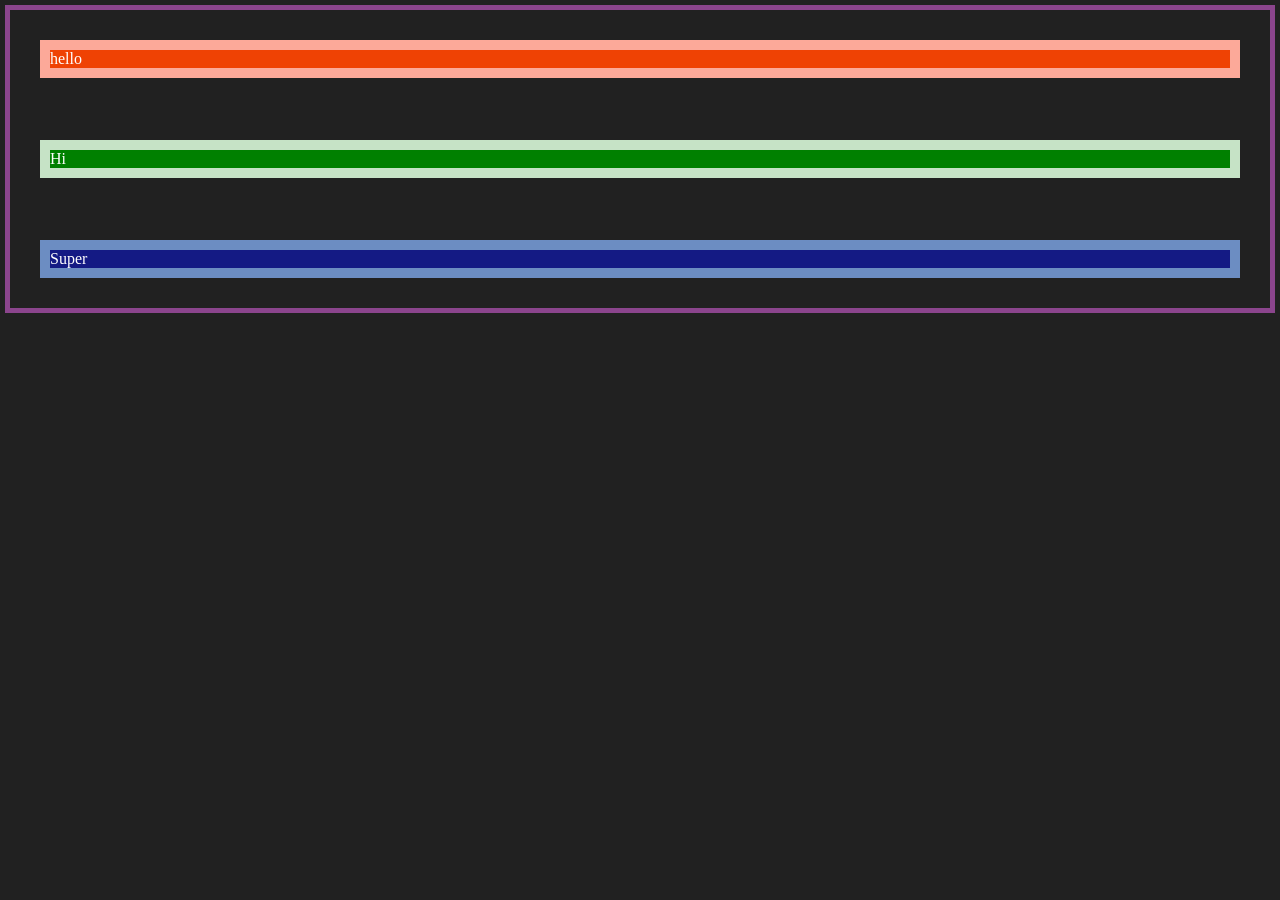
<file: pratice/css_margin&padding/index.html>
<!doctype html>
<html lang="en">
  <head>
    <meta charset="UTF-8" />
    <meta name="viewport" content="width=device-width, initial-scale=1.0" />
    <link rel="stylesheet" href="style_position.css" />
    <title>Css Position pading margin</title>
  </head>
  <body>
    <!--   <header>

       <ul class="navContainer">
        <li><a href="#">Home</a></li>
        <li><a href="#">About</a></li>
        <li><a href="#">Services</a></li>
        <li><a href="#">Features</a></li>
        <li><a href="#">Contact</a></li>
       </ul>

    </header> -->

    <div class="container">
      <div class="box red">hello</div>
      <div class="box green">Hi</div>
      <div class="box blue">Super</div>
    </div>
  </body>
</html>
</file>
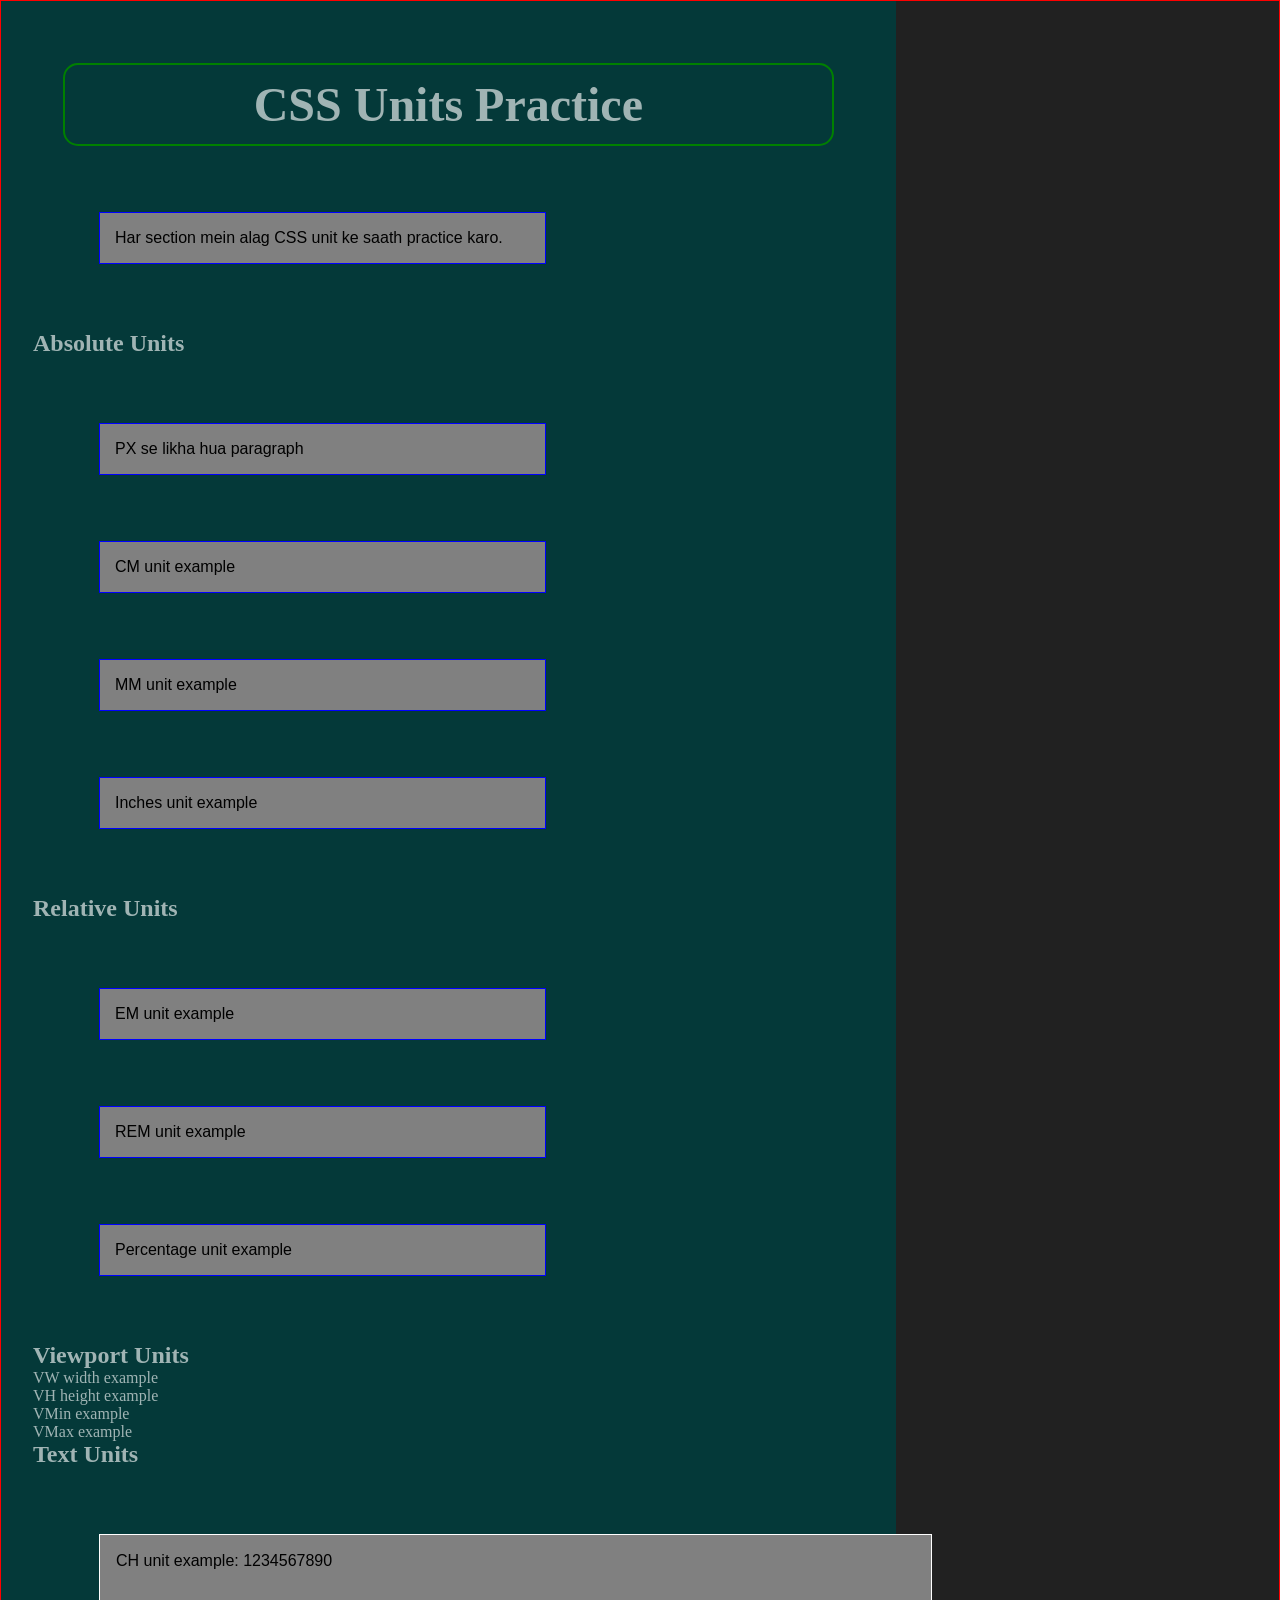
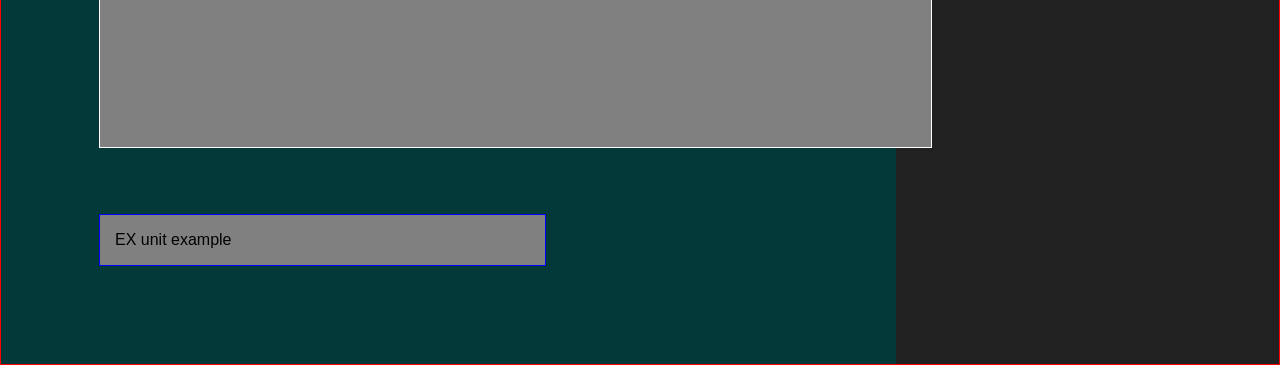
<file: pratice/css_units/units.html>
<!DOCTYPE html>
<html lang="en">
<head>
    <meta charset="UTF-8">
    <meta name="viewport" content="width=device-width, initial-scale=1.0">
    <title>CSS Units Practice</title>
    <link rel="stylesheet" href="style.css">
</head>
<body>
    <main class="wrapper">
        <header>
            <h1>CSS Units Practice</h1>
            <p>Har section mein alag CSS unit ke saath practice karo.</p>
        </header>

        <section class="container absolute-units">
            <h2>Absolute Units</h2>
            <p class="px-example">PX se likha hua paragraph</p>
            <p class="cm-example">CM unit example</p>
            <p class="mm-example">MM unit example</p>
            <p class="inch-example">Inches unit example</p>
        </section>

        <section class="container relative-units">
            <h2>Relative Units</h2>
            <p class="em-example">EM unit example</p>
            <p class="rem-example">REM unit example</p>
            <p class="percentage-example">Percentage unit example</p>
        </section>

        <section class="container viewport-units">
            <h2>Viewport Units</h2>
            <div class="vw-example">VW width example</div>
            <div class="vh-example">VH height example</div>
            <div class="vmin-example">VMin example</div>
            <div class="vmax-example">VMax example</div>
        </section>

        <section class="container text-units">
            <h2>Text Units</h2>
            <p class="ch-example">CH unit example: 1234567890</p>
            <p class="ex-example">EX unit example</p>
        </section>
    </main>
</body>
</html>
</file>
<file: pratice/css_margin&padding/style_position.css>
*{
    margin: 0;
    padding: 0;
}
body
{
    background-color: #212121;
    color:#ffffff;

} 

.box{
    border-width: 5px;
    margin: 20px;
}

.red{
    background-color:rgb(239, 66, 4);
    border: 10px solid #fdb2a7eb;
    

    
}


.green{
    background-color: green;
    border: 10px solid #ffffffc6;
    margin-top:5%
}


.blue{
    background-color: rgba(15, 23, 186, 0.652);
    border: 10px solid #87aed5c6;
    margin-top:5%;
   
}


.container{
    padding: 10px; 
    border:5px solid #aa51adc6 ;
    margin: 5px;
}



/* Imp notes learn from padding and margin






*/
</file>
<file: pratice/css_units/style.css>
*{
    padding: 0;
    margin: 0;
}

body{
    background-color: #212121;
    color:#ffffff9f;
    border:1px solid red;
}

/* ===================== CSS UNITS ===================== */

/*
1. ABSOLUTE / FIXED UNITS
px  -> Screen pixels par based; borders aur precise spacing ke liye useful
rem -> Root element (<html>) ke font-size ke relative
em  -> Parent ya current element ke font-size ke relative

2. RELATIVE / RESPONSIVE UNITS
%    -> Parent element ki corresponding property ke relative
vw   -> viewport width ka 1%
vh   -> viewport height ka 1%
vmin -> viewport ke chhote dimension ka 1%
vmax -> viewport ke bade dimension ka 1%
ch   -> Current font ke '0' character ki width ke relative
*/

/* :root ka font-size rem unit ka base hai */
:root {
    font-size: 16px; /* 1rem = 16px */
}

h1 {
    /* px: fixed absolute unit */
    margin: 30px;
    padding: 0.75rem; /* 0.75 * 16px = 12px */
    font-size: clamp(1.5rem, 4vw, 3rem);

    text-align: center;
    border: 2px solid green;
    border-radius: 15px;
}

p {
    /* %: parent .wrapper ki content width ka 50% */
    width: 50%;

    margin: 66px;
    padding: 15px;

    /* rem/em: scalable text measurements */
    line-height: 1.25rem;
    font-size: 1em; /* p ka inherited font-size */
    font-family: Arial, Helvetica, sans-serif;
    font-weight: 100;

    border: 1px solid blue;
    background-color: grey;
    color: #000;
}

.wrapper {
    /* % ka matlab parent body ki width ka 70% */
    width: 70%;
    min-height: 50vh;
    padding: 2rem;
    box-sizing: border-box;
    background-color: rgb(4, 57, 57);
}

/* calc() absolute aur relative units ko combine karta hai */
.ch-example {
    /*
    100%: demo-box ke parent ki available width ka poora size
    2rem: root font-size ke 2 guna (16px ke base par 32px)

    Isliye width, parent ki width se 32px kam rahegi.
    calc() ka use percentage aur rem jaise alag units ko saath mein
    calculate karne ke liye hota hai; 100% - 2rem ek valid operation hai.
    */
    width: calc(100% - 2rem);
    height: 20vh;
    padding: 1em;
    border: 1px solid white;
}

/* Clamp: minimum, preferred aur maximum size define karta hai */
.responsive-text {
    font-size: clamp(1rem, 2.5vw, 2rem);
}



/* percentage relative units always consider Parent unit pare unit ke basis per child unit bada ya chota hota hai matlab yadi wrapper ne liya widhth jitna p uske andar hai 50% yadi hai hai toh woh wrapper ka width ka 50% lega na ki poori body ka  */
</file>
